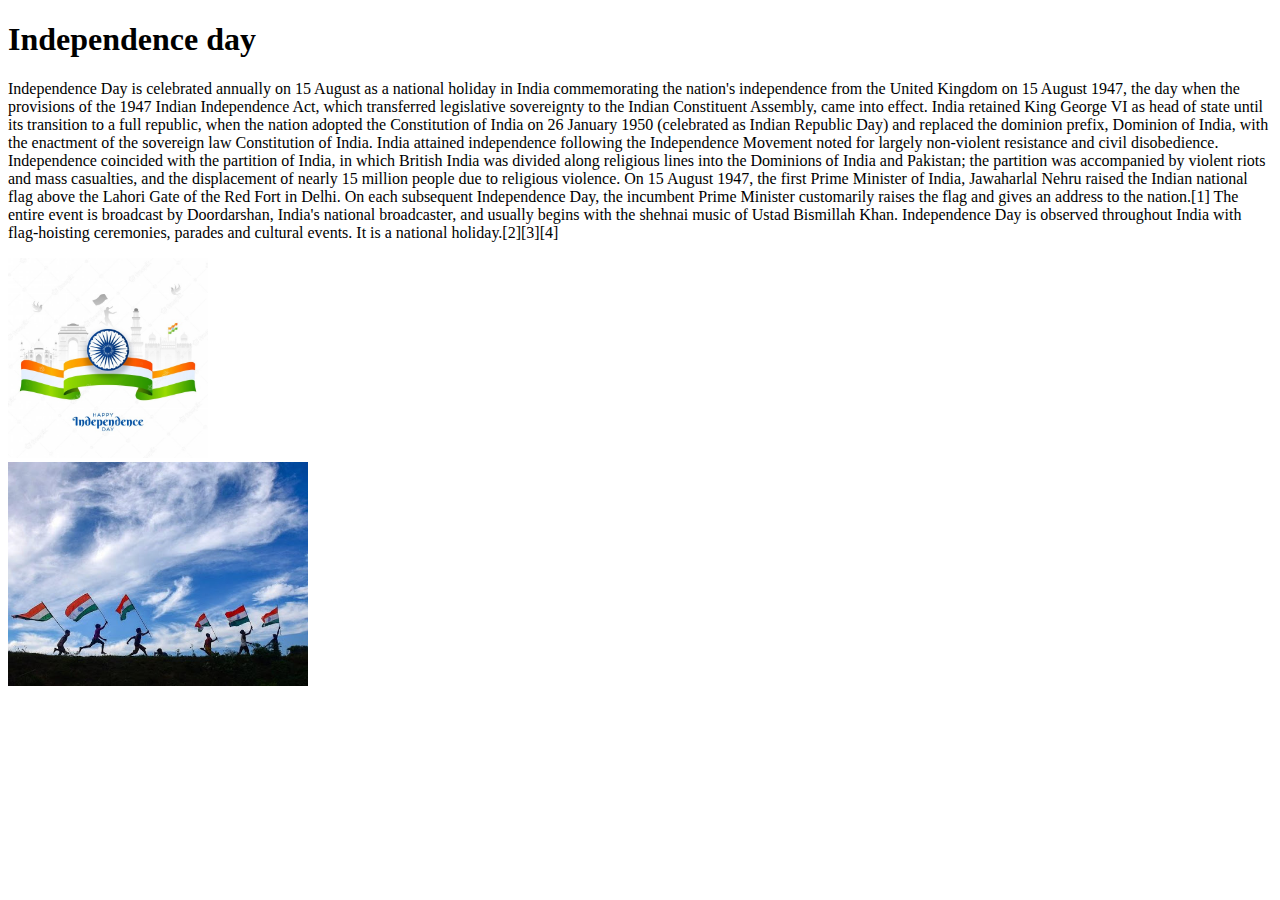
<file: first.html/first.html>
<!DOCTYPE html>
<html>
<head>
    <title> Independence day </title>
    </head>
    <body> 
<h1> Independence day</h1>

<p>
    Independence Day is celebrated annually on 15 August as a national holiday in India commemorating the nation's independence from the United Kingdom on 15 August 1947, the day when the provisions of the 1947 Indian Independence Act, which transferred legislative sovereignty to the Indian Constituent Assembly, came into effect. India retained King George VI as head of state until its transition to a full republic, when the nation adopted the Constitution of India on 26 January 1950 (celebrated as Indian Republic Day) and replaced the dominion prefix, Dominion of India, with the enactment of the sovereign law Constitution of India. India attained independence following the Independence Movement noted for largely non-violent resistance and civil disobedience.

    Independence coincided with the partition of India, in which British India was divided along religious lines into the Dominions of India and Pakistan; the partition was accompanied by violent riots and mass casualties, and the displacement of nearly 15 million people due to religious violence. On 15 August 1947, the first Prime Minister of India, Jawaharlal Nehru raised the Indian national flag above the Lahori Gate of the Red Fort in Delhi. On each subsequent Independence Day, the incumbent Prime Minister customarily raises the flag and gives an address to the nation.[1] The entire event is broadcast by Doordarshan, India's national broadcaster, and usually begins with the shehnai music of Ustad Bismillah Khan. Independence Day is observed throughout India with flag-hoisting ceremonies, parades and cultural events. It is a national holiday.[2][3][4]






</p>
    <img src="img.html" height="200px" width="200px">

    <br>

    <img src="2.html" hight="300px" width="300px"> 
    
    </body>
    </html>
</file>
